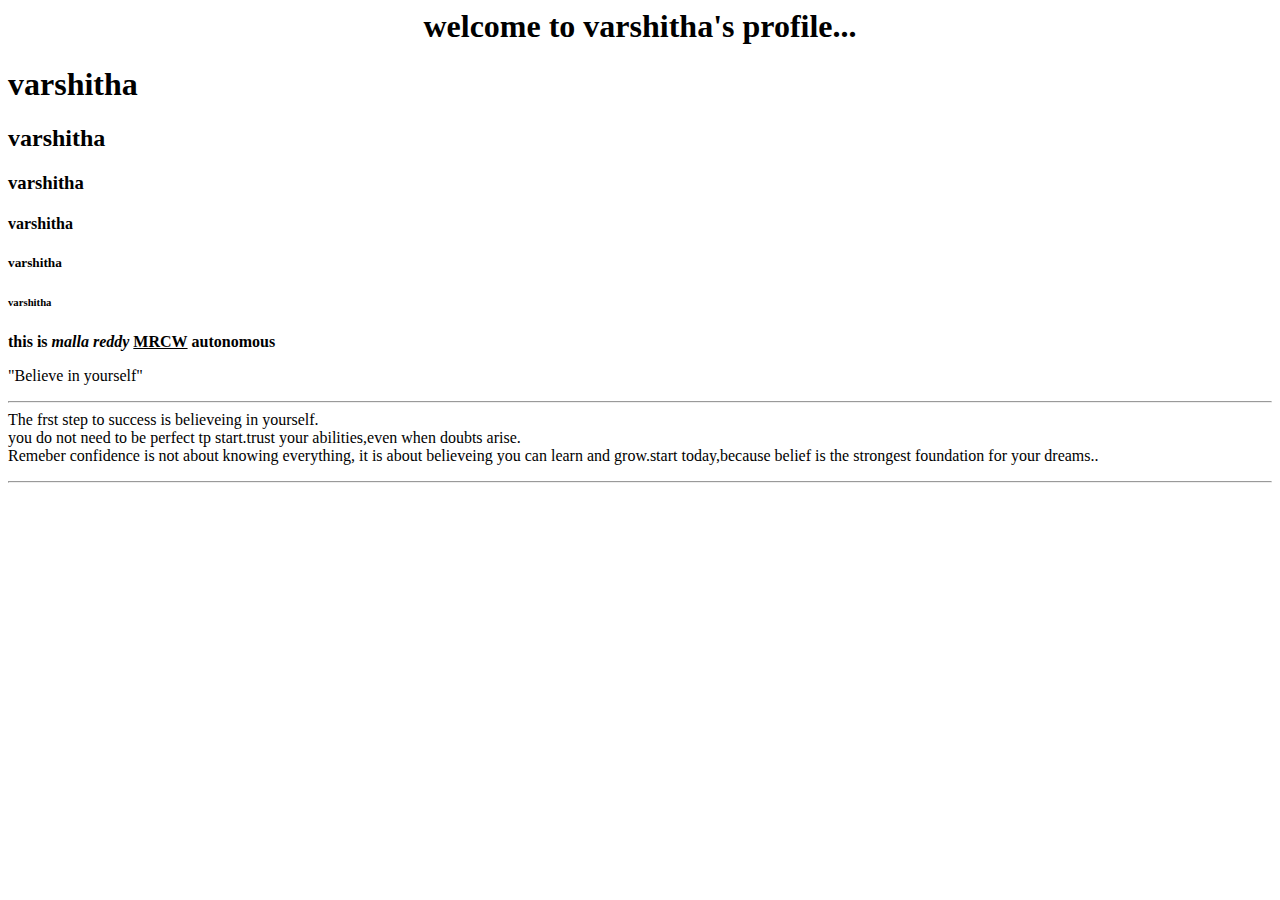
<file: index.html>
<html>
    <head>
        <title>
            varshitha -- EEE - profile
        </title>
    </head>
    <body>
        <center>
             <h1>welcome to varshitha's profile...</h1>
        </center>



        <h1>varshitha</h1>
        <h2>varshitha</h2>
        <h3>varshitha</h3>
        <h4>varshitha</h4>
        <h5>varshitha</h5>
        <h6>varshitha</h6>
        <b>this is
            <i>malla reddy</i>
            <u>MRCW</u></b>
            <strong>
                autonomous
            </strong>
            <p>"Believe in yourself"<hr> The frst step to success is believeing in yourself.<br> you do not need to be perfect tp start.trust your abilities,even when doubts arise.<br> Remeber confidence is not about knowing
             everything, it is about believeing you can learn and grow.start today,because belief is the strongest foundation for your dreams..</p><hr>
            
    </body>
</html
</file>
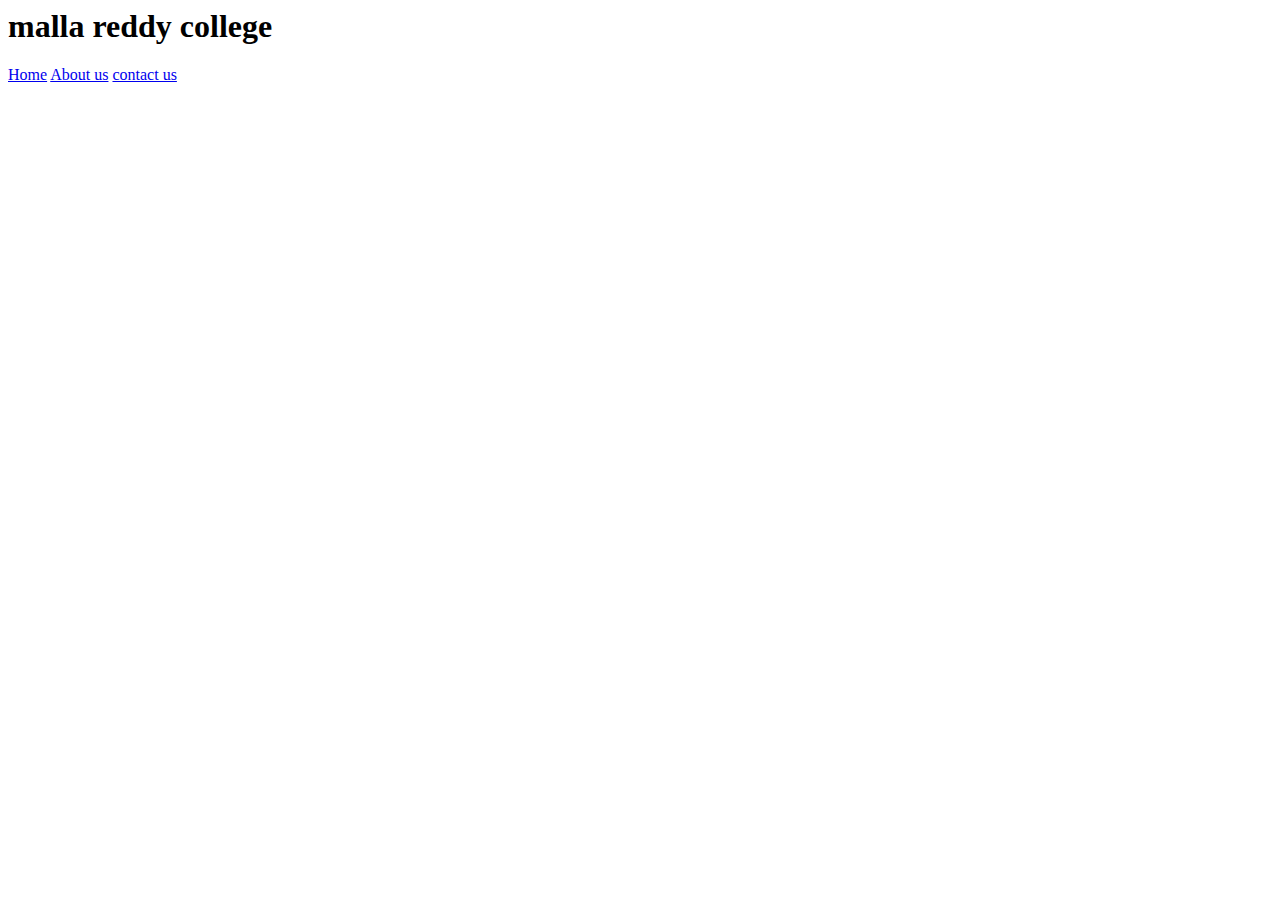
<file: about.html>
<html>
    <head>
        <body>
            <div classname="app">
                <h1>malla reddy college</h1>

                <divclass=menucopm>
                    <div class="menucompo-links">
                        <a href="home.html">Home</a>
                        <a href="about.html">About us</a>
                        <a href="contact.html"> contact us</a>
                         
                    </div>
                </div>
            </div>

        </body>
    </head>
</html>
</file>
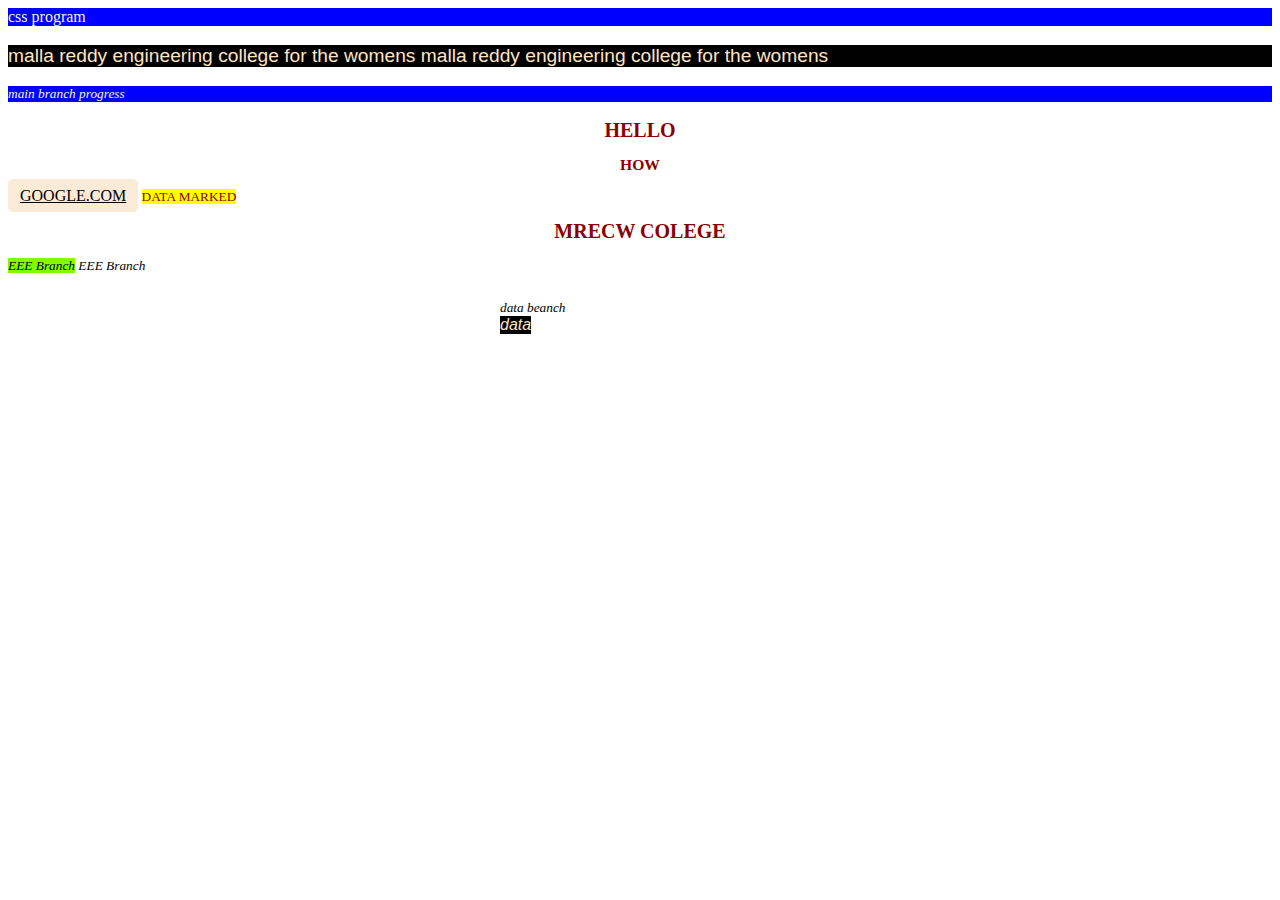
<file: css programme .html>
<html>
    <head>
        <title>  css program

        </title>
        <!--comment tag element-->
        <!-- this is a css program-->
         
    <style>
        /* comment tag */
        /* element selector */

        h1 {
            background-color:brown;
            color:aqua;
            text-align cenetr;
    
        }
        p{
            font-family: 'Segoe UI', Tahoma, Geneva, Verdana, sans-serif;
              

            font-size:larger;
            background-color:black;
            color:bisque;

        }
        #aboutid {
            background-color:rgb(red, green, blue)
            font-size:20px;
            font-fmaily: verdana;
            font-style: italic;

        }
        .main{
            background-color:blue;
            color:beige;
            font-family:'Lucida Sans', 'Lucida Sans Regular', 'Lucida Grande', 'Lucida Sans Unicode', Geneva, Verdana, sans-serif
            font: size 25px;
            font:inherit;
        }
        h3,h2,a,mark
        {
            color:darkred;
            font: size 47px;
            font-family:'Times New Roman', 
            font-weight:bold;
            font-style:normal;
            text-align: center;
            text-transform:uppercase;
            line-height: 1.0;

        }
        dive{
            content: inherit;
            width: 20;
            padding: 20px;
            border: 5
            margin: 15px
        }
        .inlines{
            display: inline;
            width: 200px;
            height:100px;
            background-color:chartreuse;
        }
        .box{ 
            position: absolute;
            top: 300px;
            left: 500px;
        }
        a{
            color:black;
            type-decoration:none;
            
            font-size: 16px;
            padding:8px 12px;
            margin:5px 0;
            border-radius: 5px;
            width: 100;
            max-width: 300px;
            background-color:antiquewhite;
            transition: background 0.3s;






    </style>
    </head>
    <body>
        <h1 class="main" > 
         css program</h1>
        <!-- <small> this is a about us content </small>-->
         <p>
            malla reddy engineering college for the womens
            malla reddy engineering college for the womens
         </p>
         <small id="aboutid" this is a about us contact</small>
        <h4 class="main"> main branch progress</h4>
        <h2> Hello </h2>
        <h3> How </h3>
        <a href="#"> google.com</a>
        <mark>DATA MARKED</mark>

        <div>
              <h2> MRECW COLEGE </h2>
        </div>
        <p class="box" > data</p>

        <span class="inlines"> EEE Branch</span>
        <span class="boxinline">EEE Branch</span>
        <span class="box" >data beanch</span>
        
    </body>
</html>
</file>
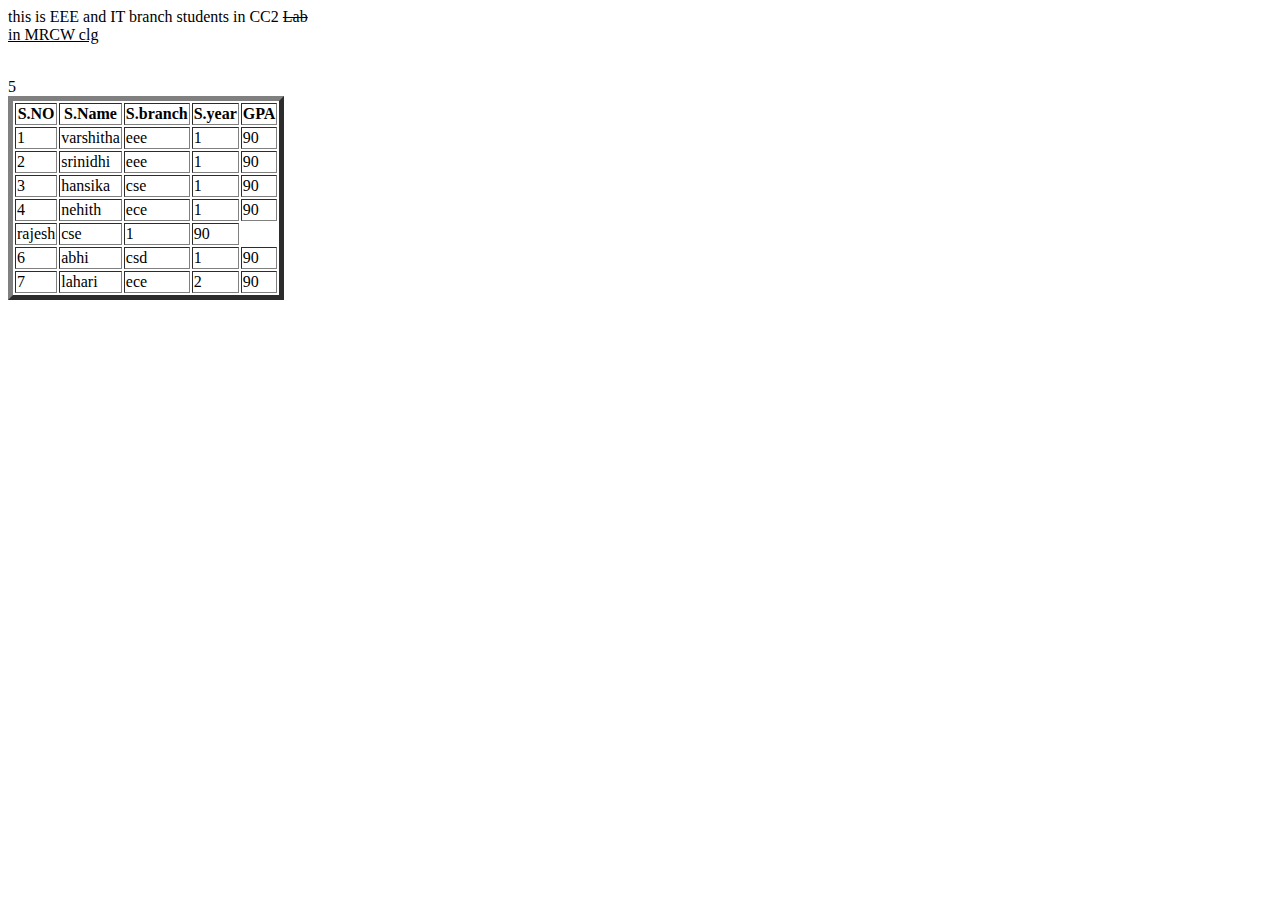
<file: day 4 .html>
<hmtl>
    <head>
        <title>
            day 4 Html tags
        </title>
    </head>
    <body>
        <P>
            this is EEE and IT branch students in CC2 <del> Lab </del> <br>
               <ins>in MRCW clg </ins>
        </P>
        <br>

        <table border="5">
            <thead>
                <tr>
                    <th>S.NO </th>
                    <th>S.Name </th>
                    <th>S.branch</th>
                    <th>S.year</th>
                    <th>GPA</th>
                </tr>
            </thead>
            <tbody>
                <tr>
                    <td> 1 </td>
                    <td> varshitha   </td>
                    <td> eee </td>
                    <td> 1 </td>
                    <td> 90 </td>
                </tr>
                <td> 2 </td>
                <td> srinidhi </td>
                <td> eee </td>
                <td> 1 </td>
                <td> 90 </td>
                <tr>
                    <td> 3 </td>
                    <td> hansika </td>
                    <td> cse </td>
                    <td> 1 </td>
                    <td> 90 </td>
                </tr>
                <tr>
                    <td> 4 </td>
                    <td> nehith </td>
                    <td> ece </td>
                    <td> 1 </td>
                    <td> 90 </td>
                    
                </tr
                    <td> 5 </td>
                    <td> rajesh </td>
                    <td> cse </td>
                    <td> 1 </td>
                    <td> 90 </td>
                
                    <tr>
                        <td> 6 </td>
                        <td> abhi </td>
                        <td> csd </td>
                        <td> 1 </td>
                        <td> 90 </td>

                    </tr>
                    <tr>
                        <td> 7 </td>
                        <td> lahari </td>
                        <td> ece </td>
                        <td> 2 </td>
                        <td> 90 </td>
                    </tr>
            </tbody>
                
            
        </table>
    </body>
</hmtl>
</file>
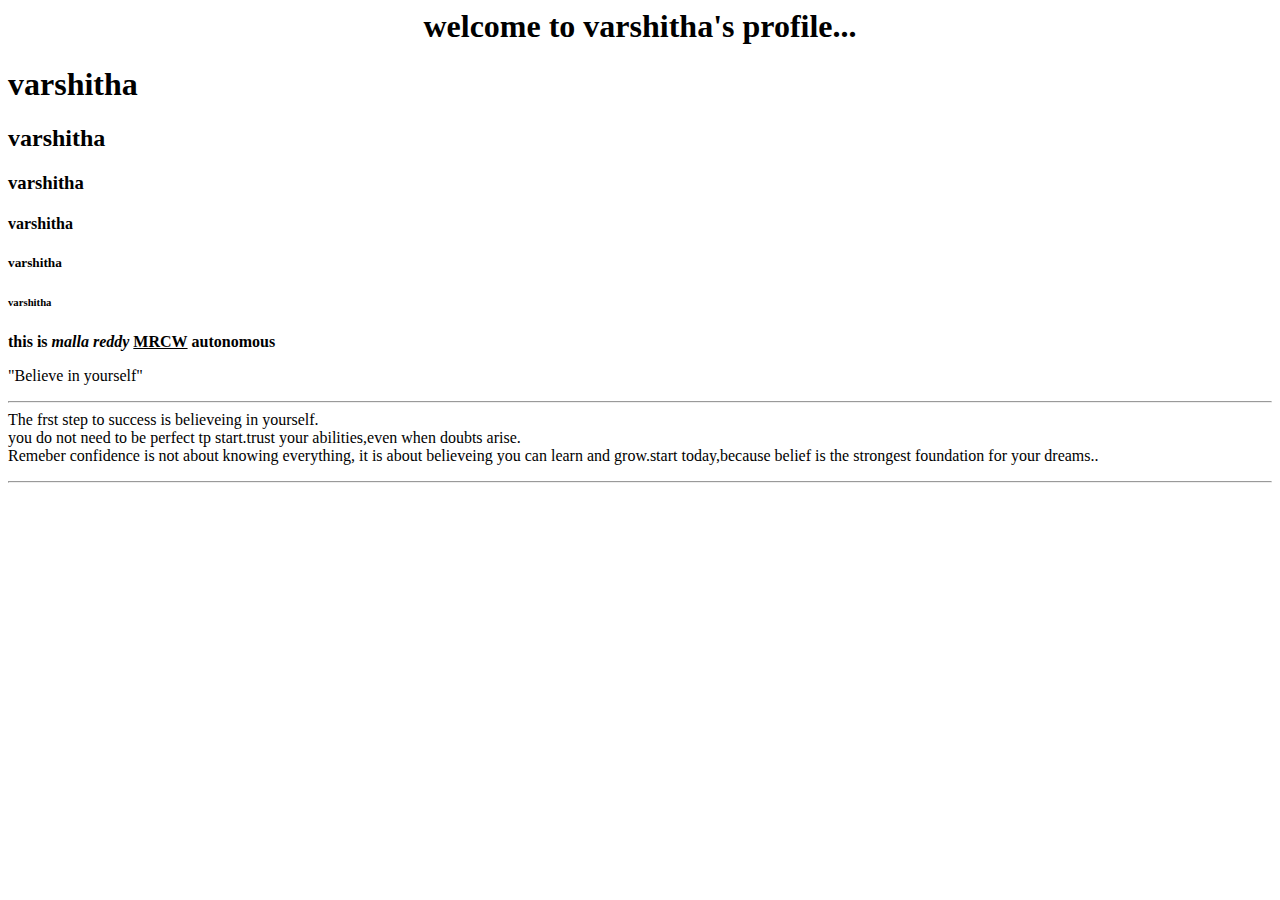
<file: home.html>
<html>
    <head>
        <title>
            varshitha -- EEE - profile
        </title>
    </head>
    <body>
        <center>
             <h1>welcome to varshitha's profile...</h1>
        </center>



        <h1>varshitha</h1>
        <h2>varshitha</h2>
        <h3>varshitha</h3>
        <h4>varshitha</h4>
        <h5>varshitha</h5>
        <h6>varshitha</h6>
        <b>this is
            <i>malla reddy</i>
            <u>MRCW</u></b>
            <strong>
                autonomous
            </strong>
            <p>"Believe in yourself"<hr> The frst step to success is believeing in yourself.<br> you do not need to be perfect tp start.trust your abilities,even when doubts arise.<br> Remeber confidence is not about knowing
             everything, it is about believeing you can learn and grow.start today,because belief is the strongest foundation for your dreams..</p><hr>
            
    </body>
</html
</file>
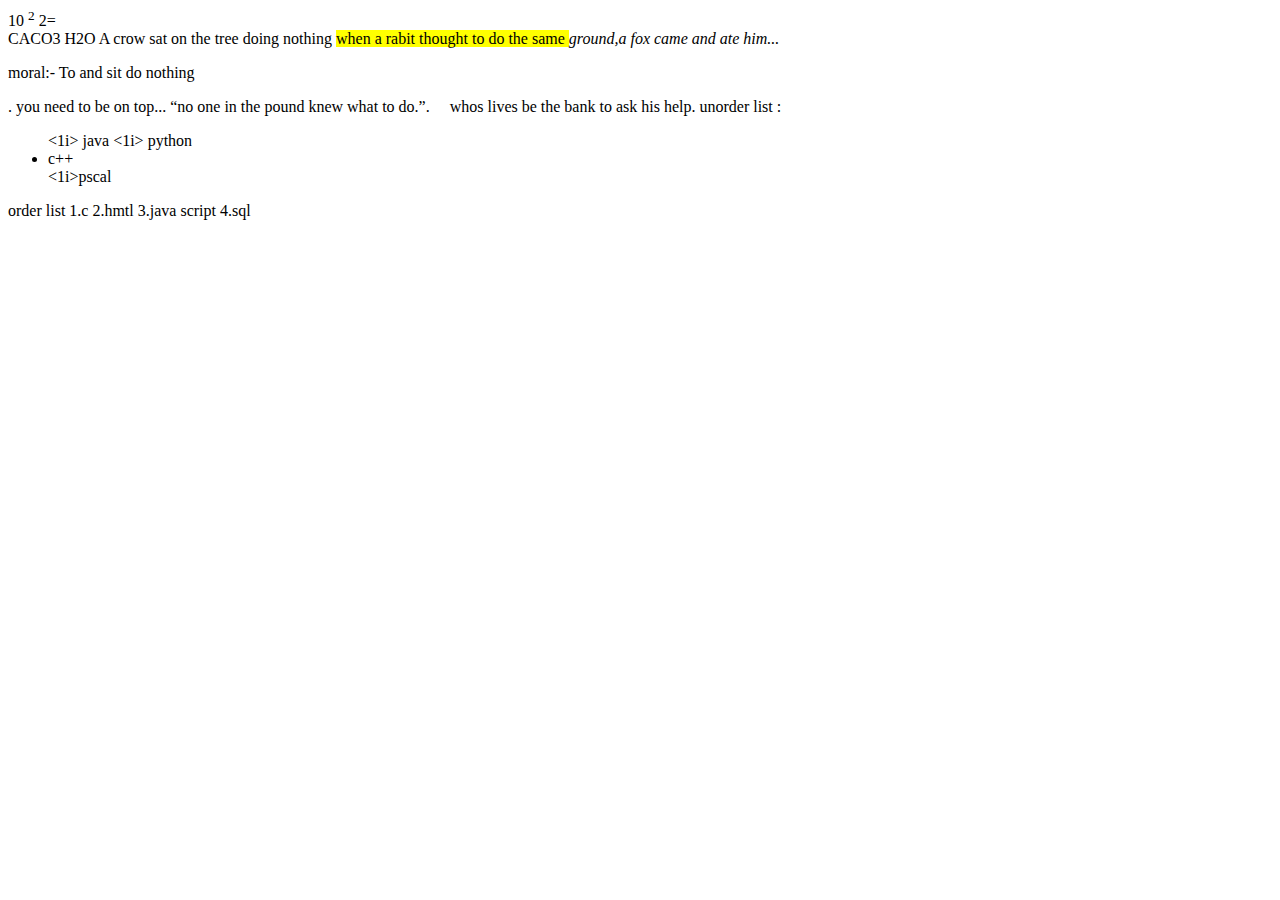
<file: new welcome.html>
<html> 
    <head>
        <title>
            this is my first web page 
        </title>
    </head>
    <body>
    <P>
        10 <SUP>2</SUP> <BR.
        (A+B)<SUP>2</SUP>= <br>
        CACO3
        H2O

        A crow sat on the tree doing nothing <mark> when a rabit thought to do the same </mark> <em> ground,a fox came and ate him...</em><p>moral:- To and sit do nothing </p>. <blackquote>
            you need to be on top...
        </blackquote>
       <q>no one in the pound knew what to do.</q>. &nbsp; &nbsp; whos lives be the bank to ask his help.
       <span im varshitha naidu .D <br>
       unorder list :
       <ul> 
        <1i> java</1i>
        <1i> python</1i>
        <li>c++</li>
        <1i>pscal</1i>
       </ul>
       order list
       1.c 
       2.hmtl 
       3.java script 
       4.sql
    
    
       
       

       
    
    </body>
</file>
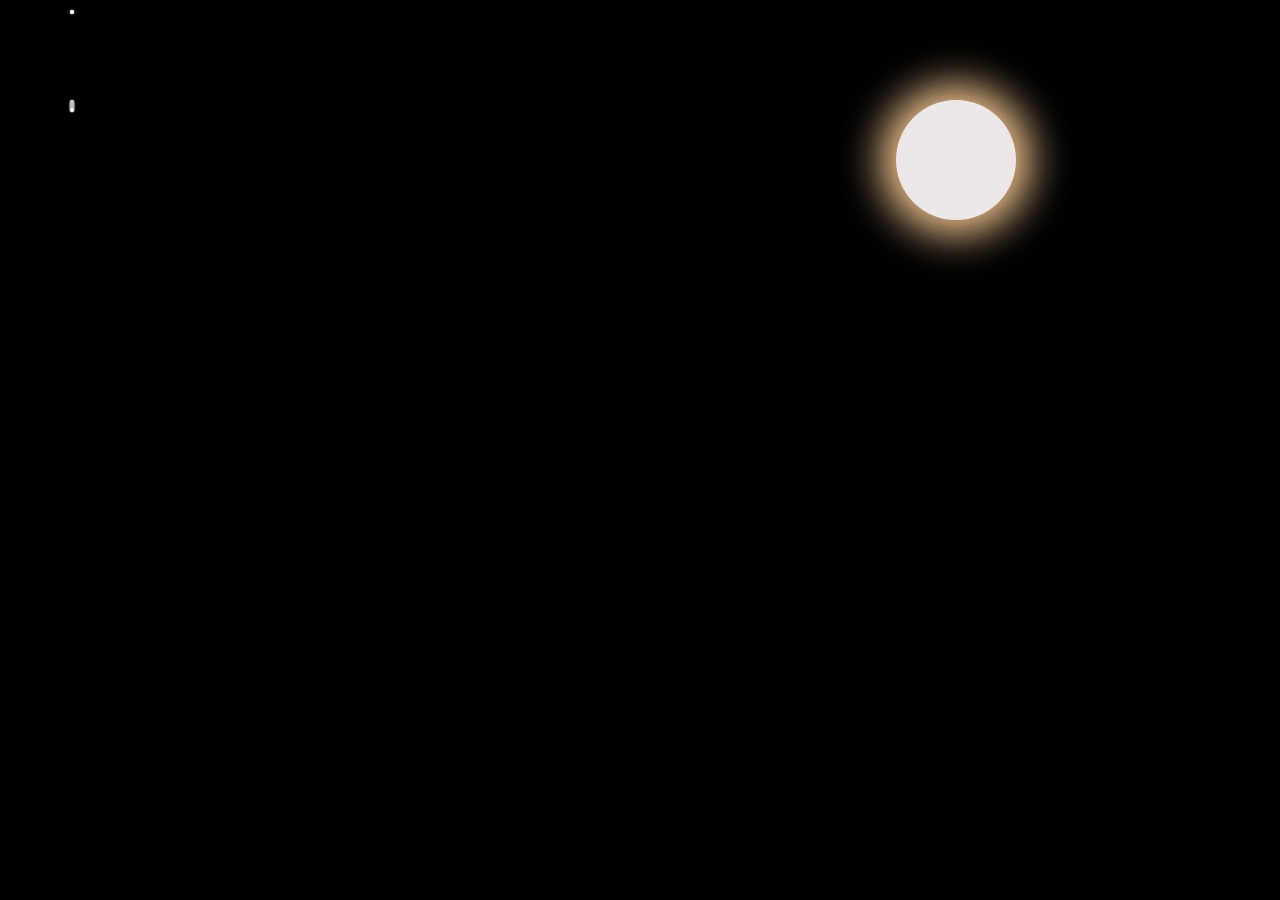
<file: sky.html>
<html>
    <head>
        <title>sky and moon at night time</title>
        <link href="./css/moon.css" type="text/css" rel="stylesheet">
    </head>
    <body>
        <div class="moon"></div>


        <div class="star" id="s1"></div>
        <div class="star" id="s2"></div>
        <div class="star" id="s3"></div>
        <div class="star" id="s4"></div>
        <div class="star" id="s5"></div>
        <div class="star" id="s6"></div>
        <div class="star" id="s7"></div>
        <div class="star" id="s8"></div>
        <div class="star" id="s9"></div>
        <div class="star" id="s10"></div>
        








    </body>
</html>
</file>
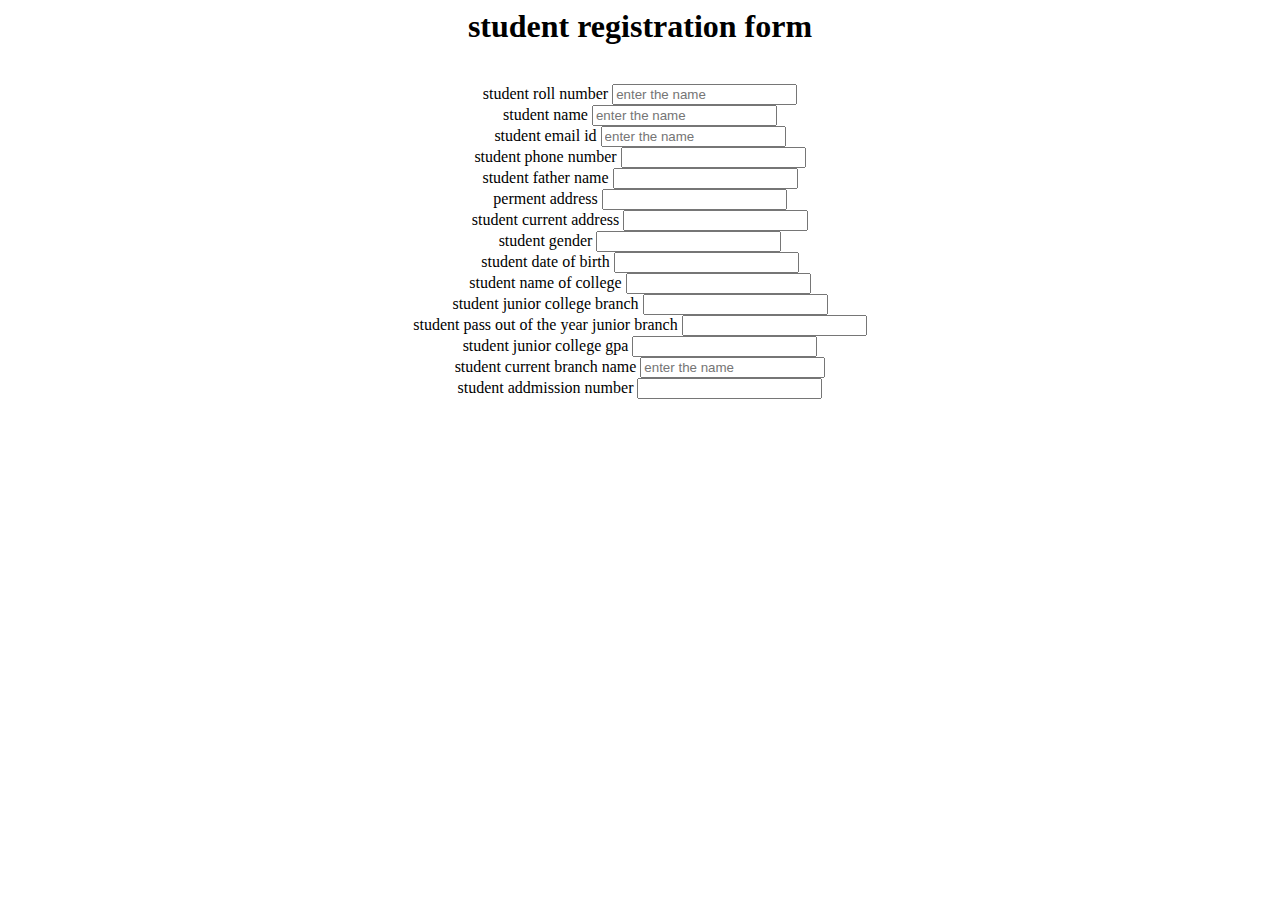
<file: student reg.html>
<html>
    <head>
        <title>student register form</title>
    </head>
    <body>
        <center>
            <h1>student registration form</h1>
            <form action="#" method="post"
            <table border="2"
            <tbody>
                <tr>
                    <br>
                    <th>student roll number</th>
                    <td> <input type="text"
                        name="studentrollnumber"
                        required placeholder="enter the name"
                    </td>
                </tr>
                <tr>
                    <br>
                    <th> student name</th>
                    <td> <input tpe="text"
                        required placeholder="enter the name"
                    </td>
                </tr>
                <tr>
                    <br>
                    <th>student email id</th>
                    <td> <input type="text"
                        required placeholder="enter the name"
                    </td>
                </tr>
                <tr>
                    <br>
                    <th>student phone number</th>
                    <td> <input type="text"
                        required placeholders="enter the name"
                    </td>
                </tr>
                <tr>
                    <br>
                    <th>student father name</th>
                    <td> <input type="text"
                        required placeholders="enter the name"
                    </td>
                </tr>
                 <br>
                    <txtarea> perment address</txtarea>
                    <td> <input type="text"
                        required placeholders="enter the name"
                    </td>
                 <br>
                    <th>student current address</th>
                    <td> <input type="text"
                        required the placeholders="enter the name"
                    </td>
                     <br>
                    <th>student gender</th>
                    <td> <input type="text"
                        required the placeholders="enter the name"
                    </td>
                     <br>
                    <th>student date of birth </th>
                    <td> <input type="text"
                        required the placeholders="enter the name"
                    </td>   
                     <br>
                    <th>student name of college</th>
                    <td> <input type="text"
                        required the placeholders="enter the name"
                    </td>
                     <br>
                    <th>student junior college branch</th>
                    <td> <input type="text"
                        required the placeholders="enter the name"
                    </td>
                     <br>
                    <th>student pass out of the year junior branch</th>
                    <td> <input type="text"
                        required the placeholders="enter the name"
                    </td>
                    <tr>
                     <br>
                    <th>student junior college gpa </th>

                    <td> <input type="text"
                        required the placeholders="enter the name"
                    </tr>
                    </td>
                    <tr> 
                        <br>
                        <th>student  current branch name</th>
                        <td> <input type="text"
                            required placeholder="enter the name"
                        </td>
                    </tr>
                    <tr>
                        <br>
                        <tr>student addmission number</tr>
                        <td> <input type="text"
                            required placeholders="enter the name"

                        </td>
                    </tr>

            </tbody>

        </center>
    </body>
</html>
</file>
<file: css/moon.css>
body
{
    background-color: black;
    margin: 0%;
    height: 100vh;
    overflow: hidden;
}
.moon
{
    position: absolute;
    top: 100px;
    left: 70%;
    width: 120px;
    height: 120px;
    background-color: rgb(237, 231, 231);
    border-radius: 50%;
    box-shadow:0 0 40px 15px rgb(247, 200, 149);
    animation-name: shadow-ani;
    animation-duration: 3s;
    animation-timing-function: ease-in-out;
    animation-iteration-count: infinite;
    animation-direction: alternate;

}
@keyframes shadow-ani {
    from{box-shadow:0 0 15px 9px rgb(247, 200, 149)}
    to{ box-shadow: 0 0 60px 25px rgb(139, 139, 139)}
}
.star
{
    position: absolute;
    width: 4px;
    height: 4px;
    background-color: rgb(255, 255, 255);
    border-radius: 50%;
    box-shadow: 0 0 1px 0.5px rgb(139, 139, 139);
}
#s1
{
    top: 100px;
    left: 70px;
}

#s2
{
    top: 10px;
    left: 70px;
}

#s3
{
    top: 101px;
    left: 70px;
}

#s4
{
    top: 102px;
    left: 70px;
}

#s5
{
    top: 103px;
    left: 70px;
}

#s6
{
    top: 104px;
    left: 70px;
}

#s7
{
    top: 105px;
    left: 70px;
}

#s8
{
    top: 106px;
    left: 70px;
}

#s9
{
    top: 107px;
    left: 70px;
}

#s10
{
    top: 108px;
    left: 70px;
}
</file>
